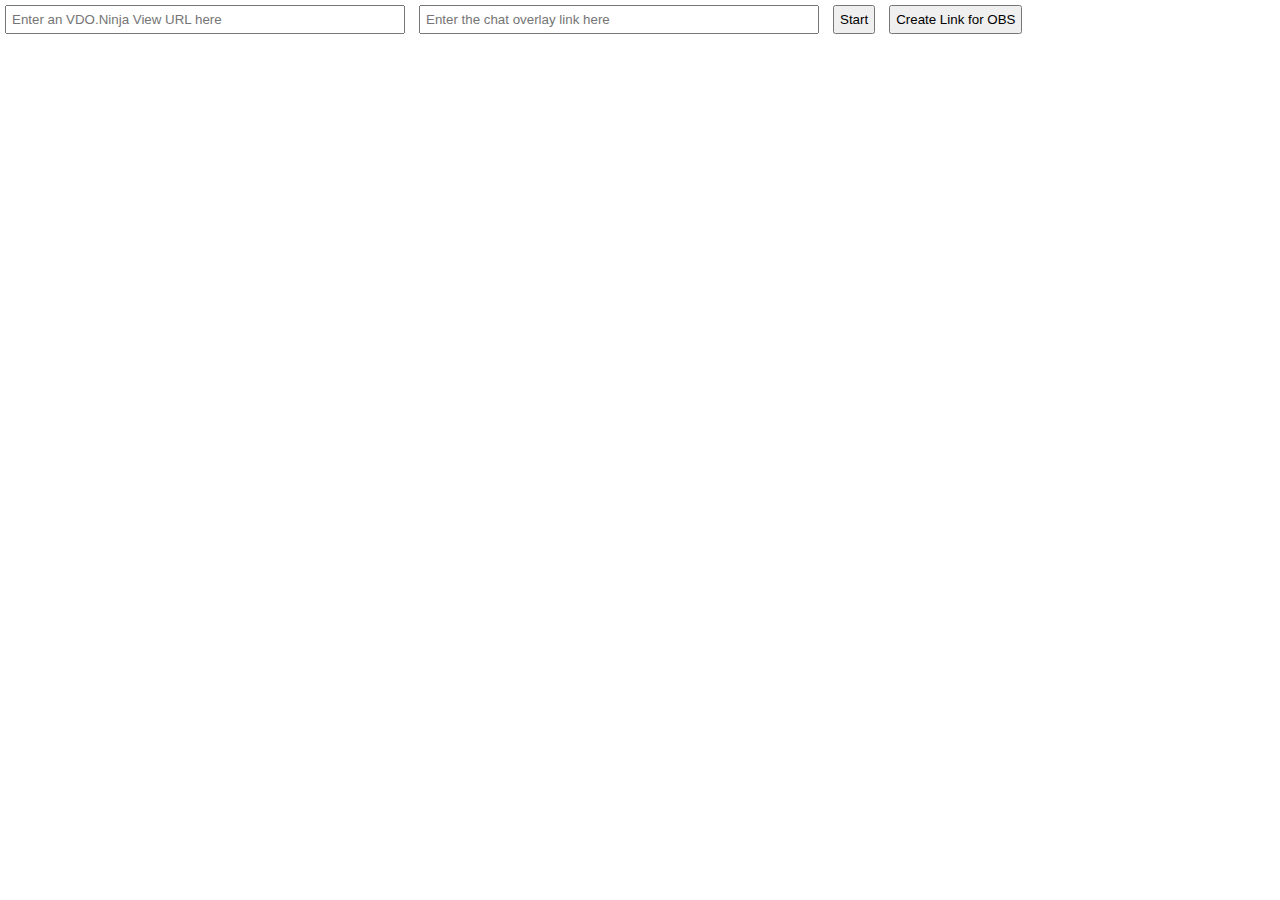
<file: automix.html>
<html>
<head>
	<title>Auto Mixer</title>
	<meta name="viewport" content="width=device-width, initial-scale=1.0, maximum-scale=1.0, user-scalable=no" />
	<meta content="text/html;charset=utf-8" http-equiv="Content-Type" />
	<style>
	body{
		padding:0;
		margin:0;
		background-color: #0000;
		display:none;
	}
	iframe {
		border:0;
		margin:0;
		padding:0;
		display:block;
		margin:0px;
		width:100%;
	}
	
	input{
		width:400px;
		padding:5px;
		margin:5px;
	}
	button{
		padding:5px;
		margin:5px;
	}
	
	</style>
	
</head>
<body id="body">

	<input placeholder="Enter an VDO.Ninja View URL here" id="viewlink" />
	<input placeholder="Enter the chat overlay link here" id="chatlink" />
	<button id="startButton" onclick="loadIframes();">Start</button>
	<button id="getLinkButton" onclick="getLink();">Create Link for OBS</button><br />
	<a id="linkOut"></a>
	<script>
	
	(function(w) {
		w.URLSearchParams = w.URLSearchParams || function(searchString) {
			var self = this;
			searchString = searchString.replace("??", "?");
			self.searchString = searchString;
			self.get = function(name) {
				var results = new RegExp('[\?&]' + name + '=([^&#]*)').exec(self.searchString);
				if (results == null) {
					return null;
				} else {
					return decodeURI(results[1]) || 0;
				}
			};
		};

	})(window);

	var urlEdited = window.location.search.replace(/\?\?/g, "?");
	urlEdited = urlEdited.replace(/\?/g, "&");
	urlEdited = urlEdited.replace(/\&/, "?");

	if (urlEdited !== window.location.search){
		window.history.pushState({path: urlEdited.toString()}, '', urlEdited.toString());
	}
	var urlParams = new URLSearchParams(urlEdited);
	
	var counter = 0;
	
	if (urlParams.has('vdo')) {
		document.getElementById("viewlink").value = decodeURIComponent(urlParams.get('vdo'));
		document.getElementById("viewlink").style.display = "none";
		counter+=1;
	} else {
		document.getElementById("body").style.display = "block";
	}
	
	if (urlParams.has('chat')) {
		document.getElementById("chatlink").value = decodeURIComponent(urlParams.get('chat'));
		document.getElementById("chatlink").style.display = "none";
		counter+=1;
	} else {
		document.getElementById("body").style.display = "block";
	}
	
	

	function loadIframes(){  // this is pretty important if you want to avoid camera permission popup problems.  You can also call it automatically via: <body onload=>loadIframe();"> , but don't call it before the page loads.
		var iframe = document.createElement("iframe");
		var iframesrc = document.getElementById("viewlink").value;
		
		var iframe2 = document.createElement("iframe");
		var iframesrc2 = document.getElementById("chatlink").value;
		
		document.getElementById("body").innerHTML = "";
		document.getElementById("body").style.display = "block";
		
		iframe.allow = "autoplay;camera;microphone;fullscreen;picture-in-picture;display-capture;";

		if (iframesrc==""){
			iframesrc="https://vdo.ninja";
		}
		
		if (iframesrc.startsWith("http://")){
			//
		} else if (!iframesrc.startsWith("https://")){
			iframesrc = "https://"+iframesrc;
		}
		
		if (iframesrc.includes("?")){
			iframesrc+='&';
		} else {
			iframesrc+='?';
		}
		iframesrc+="transparent";
		iframe.src = iframesrc;
		
		iframe.style.width = "100%";
		iframe.style.height = "100%";
		iframe.style.transform = "height 2s linear";
		
		document.getElementById("body").appendChild(iframe);
		
		iframe2.allow = "autoplay;camera;microphone;fullscreen;picture-in-picture;display-capture;";

		if (iframesrc2==""){
			iframesrc2="./";
		}
		
		iframe2.style.width = "100%";
		iframe2.style.height = "0%";
		iframe2.style.transform = "height 2s linear";
		
		iframe2.src = iframesrc2;
		document.getElementById("body").appendChild(iframe2);
		
		var eventMethod = window.addEventListener ? "addEventListener" : "attachEvent";
		var eventer = window[eventMethod];
		var messageEvent = eventMethod === "attachEvent" ? "onmessage" : "message";
		
		eventer(messageEvent, function (e) {
			if (e.source != iframe2.contentWindow){return} // reject messages send from other iframes
			if ("resizeWindow" in e.data){
				if ("width" in e.data.resizeWindow){
					iframe2.style.width = e.data.resizeWindow.width;
					iframe.style.width = "calc(100% - "+ e.data.resizeWindow.width+")";
				}
				if ("height" in e.data.resizeWindow){
					iframe2.style.height = e.data.resizeWindow.height;
					iframe.style.height = "calc(100% - "+ e.data.resizeWindow.height+")";
				}
			}
		});
		
	}
	
	if (counter==2){
		loadIframes();
	} 
	
	function getLink(){
		var iframesrc = document.getElementById("viewlink").value;
		
		var iframesrc2 = document.getElementById("chatlink").value;
		var outputLink = window.location+"";
		if (outputLink.includes("?")){
			outputLink+="&";
		} else {
			outputLink+="?";
		}
		outputLink += "vdo=" + encodeURIComponent(iframesrc)+"&chat="+ encodeURIComponent(iframesrc2);
		document.getElementById("linkOut").innerHTML = outputLink;
		document.getElementById("linkOut").href = outputLink;
	}
	
	</script>

</body>
</html>
</file>
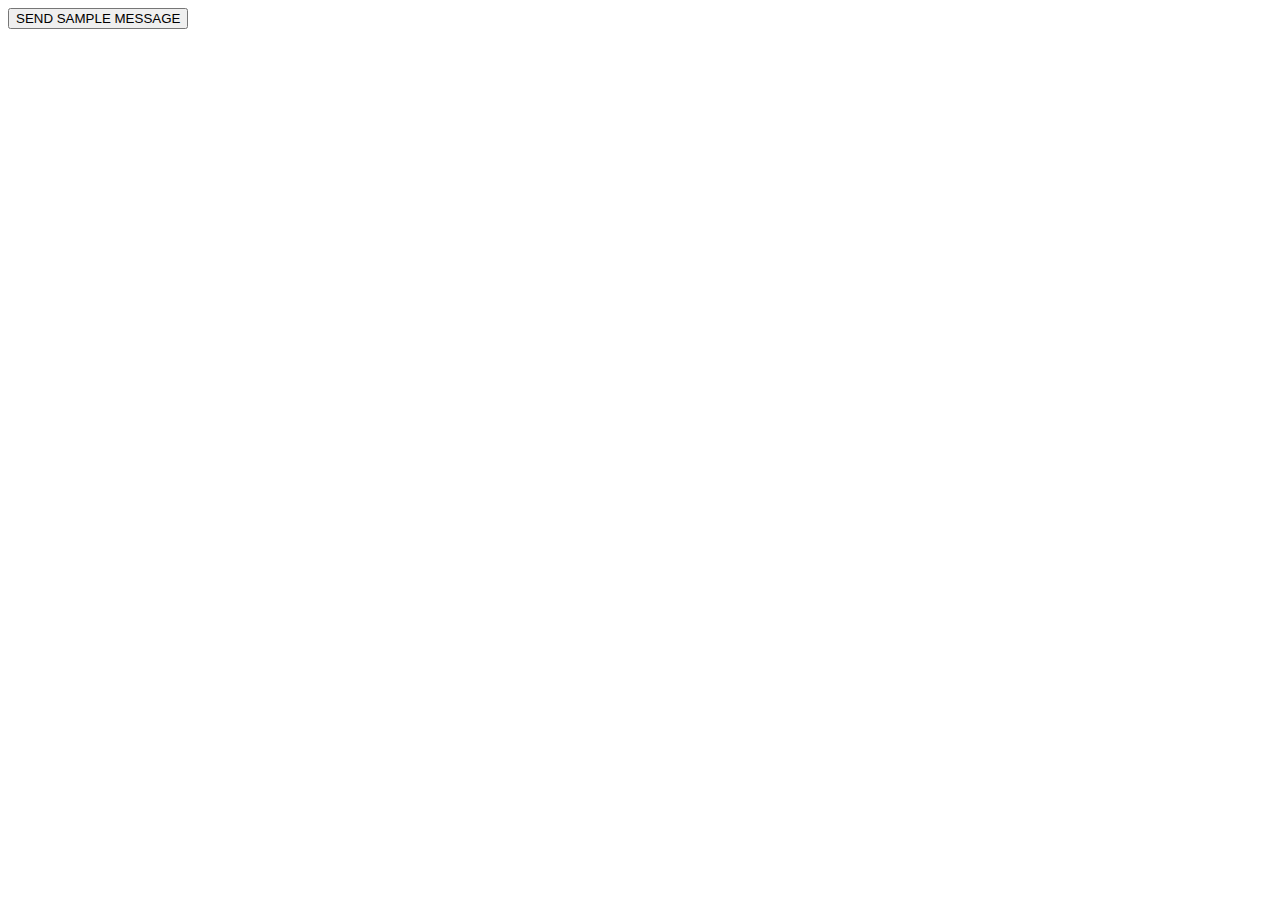
<file: sample_post_api.html>
<html><body>
<button id="send" onclick="sendBasicMSG();">SEND SAMPLE MESSAGE</button>
<script>
  
function sendBasicMSG(){
    var sessionID = prompt("What is the session ID you want to send this message to?");
	if (!sessionID){return;}
	
	  var data = {};
	  data.chatname = "TEST USER";
	  data.chatmessage = "TEST MESSAGE HERE";
	  data.chatimg = 'http://chat.overlay.ninja/twitch.png';
	  data.hasDonation = "$10 CAD";
	  data.type = "test";
	
    var xhr = new XMLHttpRequest();
	xhr.open("POST", "https://api.overlay.ninja/"+sessionID, true);
	xhr.setRequestHeader('Content-Type', 'application/json');
	xhr.send(JSON.stringify(data));
}

function sendAdvancedMSG(){ 
    var sessionID = prompt("What is the session ID you want to send this message to?");
	if (!sessionID){return;}
	
	  var data = {};
	  data.settings = {}; // Settings will change global settings related to the overlay; timeout, etc.
	  data.contents = {}; // contents of the overlay itself
	  data.contents.chatname = "Anonymous User";
	  data.contents.chatbadges = "";
	  data.contents.backgroundColor = "";
	  data.contents.textColor = "";
	  data.contents.chatmessage = "Someone donated to you!";
	  data.contents.chatimg = 'http://chat.overlay.ninja/twitch.png';
	  data.contents.hasDonation = "1.3 ETH";
	  data.contents.hasMembership = "";
	  data.contents.type = "crypto";
	
    var xhr = new XMLHttpRequest();
	xhr.open("POST", "https://api.overlay.ninja/"+sessionID, true);
	xhr.setRequestHeader('Content-Type', 'application/json');
	xhr.send(JSON.stringify(data));
}
</script></body></html>
</file>
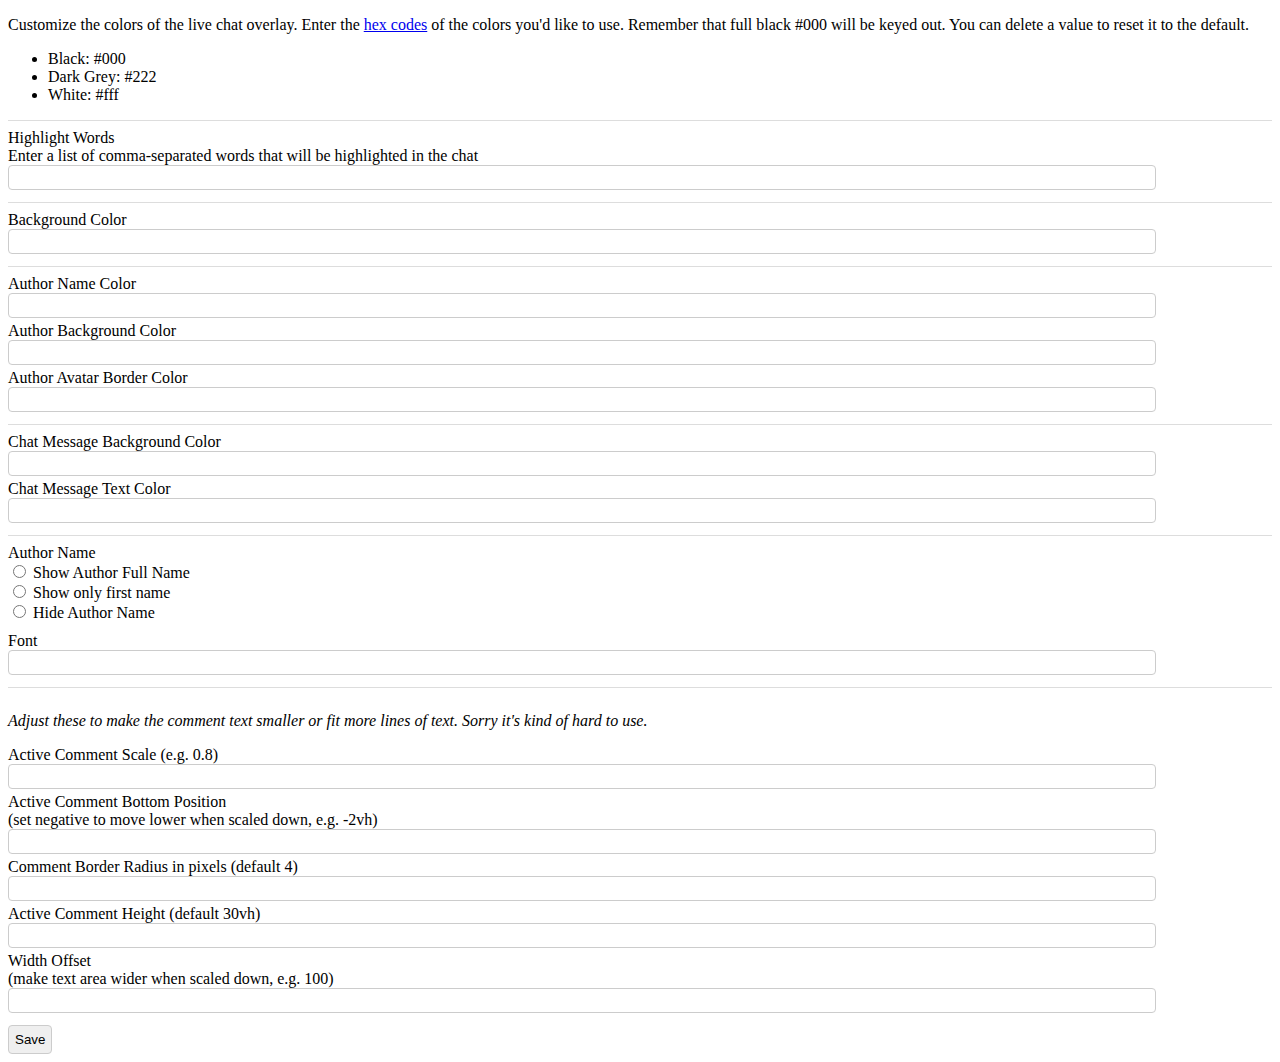
<file: settings/options.html>
<!DOCTYPE html>
<html>
<head>
  <meta charset="utf-8">
  <style>
    .section {
      border-top: 1px #ddd solid;
      padding-top: 8px;
      padding-bottom: 8px;
    }
    .setting {
      margin-bottom: 4px;
    }
    label {
      display: block;
    }
    input.text {
      display: block;
      padding: 4px;
      border: 1px #ccc solid;
      border-radius: 4px;
      width: 90%;
    }
    input.radio {
      line-height: 120%;
    }
    button {
      padding: 6px;
      border: 1px #ccc solid;
      border-radius: 4px;
    }
    hr {
      border: 0;
      border-top: 1px #ccc solid;
    }
  </style>
</head>
<body>

  <p>Customize the colors of the live chat overlay. Enter the <a href="https://www.google.com/search?q=hex+color+picker">hex codes</a> of the colors you'd like to use. Remember that full black #000 will be keyed out. You can delete a value to reset it to the default.</p>
  <ul>
    <li>Black: #000</li>
    <li>Dark Grey: #222</li>
    <li>White: #fff</li>
  </ul>

  <form>
    <div class="section">
      <div class="setting">
        <label for="highlight-words">Highlight Words</label>
        <div>Enter a list of comma-separated words that will be highlighted in the chat</div>
        <input type="text" class="text" id="highlight-words">
      </div>
    </div>
    <div class="section">
      <div class="setting">
        <label for="color">Background Color</label>
        <input type="text" class="text" id="color">
      </div>
    </div>
    <div class="section">
      <div class="setting">
        <label for="author-color">Author Name Color</label>
        <input type="text" class="text" id="author-color">
      </div>
      <div class="setting">
        <label for="author-bg-color">Author Background Color</label>
        <input type="text" class="text" id="author-bg-color">
      </div>
      <div class="setting">
        <label for="author-avatar-border-color">Author Avatar Border Color</label>
        <input type="text" class="text" id="author-avatar-border-color">
      </div>
    </div>
    <div class="section">
      <div class="setting">
        <label for="comment-bg-color">Chat Message Background Color</label>
        <input type="text" class="text" id="comment-bg-color">
      </div>
      <div class="setting">
        <label for="comment-color">Chat Message Text Color</label>
        <input type="text" class="text" id="comment-color">
      </div>
    </div>
    <div class="section">
      <div class="setting" style="margin-bottom: 10px;">
        <div>Author Name</div>
        <!-- The id and the value should be identical to simplify the settings code. -->

        <label for="full-name">
          <input type="radio" class="radio" name="display-name" value="full-name" id="full-name">
          Show Author Full Name
        </label>
        <label for="first-name">
          <input type="radio" class="radio" name="display-name" value="first-name" id="first-name">
          Show only first name
        </label>
        <label for="hidden-name">
          <input type="radio" class="radio" name="display-name" value="hidden-name" id="hidden-name">
          Hide Author Name
        </label>
      </div>
      <div class="setting">
        <label for="font-family">Font</label>
        <input type="text" class="text" id="font-family">
      </div>
    </div>
    <div class="section">
      <p><i>Adjust these to make the comment text smaller or fit more lines of text. Sorry it's kind of hard to use.</i></p>
      <div class="setting">
        <label for="scale">Active Comment Scale (e.g. 0.8)</label>
        <input type="text" class="text" id="scale">
      </div>
      <div class="setting">
        <label for="comment-bottom">Active Comment Bottom Position</label>
        <div>(set negative to move lower when scaled down, e.g. -2vh)</div>
        <input type="text" class="text" id="comment-bottom">
      </div>
      <div class="setting">
        <label for="border-radius">Comment Border Radius in pixels (default 4)</label>
        <input type="number" class="text" id="border-radius">
      </div>
      <div class="setting">
        <label for="comment-height">Active Comment Height (default 30vh)</label>
        <input type="text" class="text" id="comment-height">
      </div>
      <div class="setting">
        <label for="size-offset">Width Offset</label>
        <div>(make text area wider when scaled down, e.g. 100)</div>
        <input type="text" class="text" id="size-offset">
      </div>
    </div>
    <button type="submit">Save</button>
  </form>

  <script src="options.js"></script>

</body>

</html>
</file>
